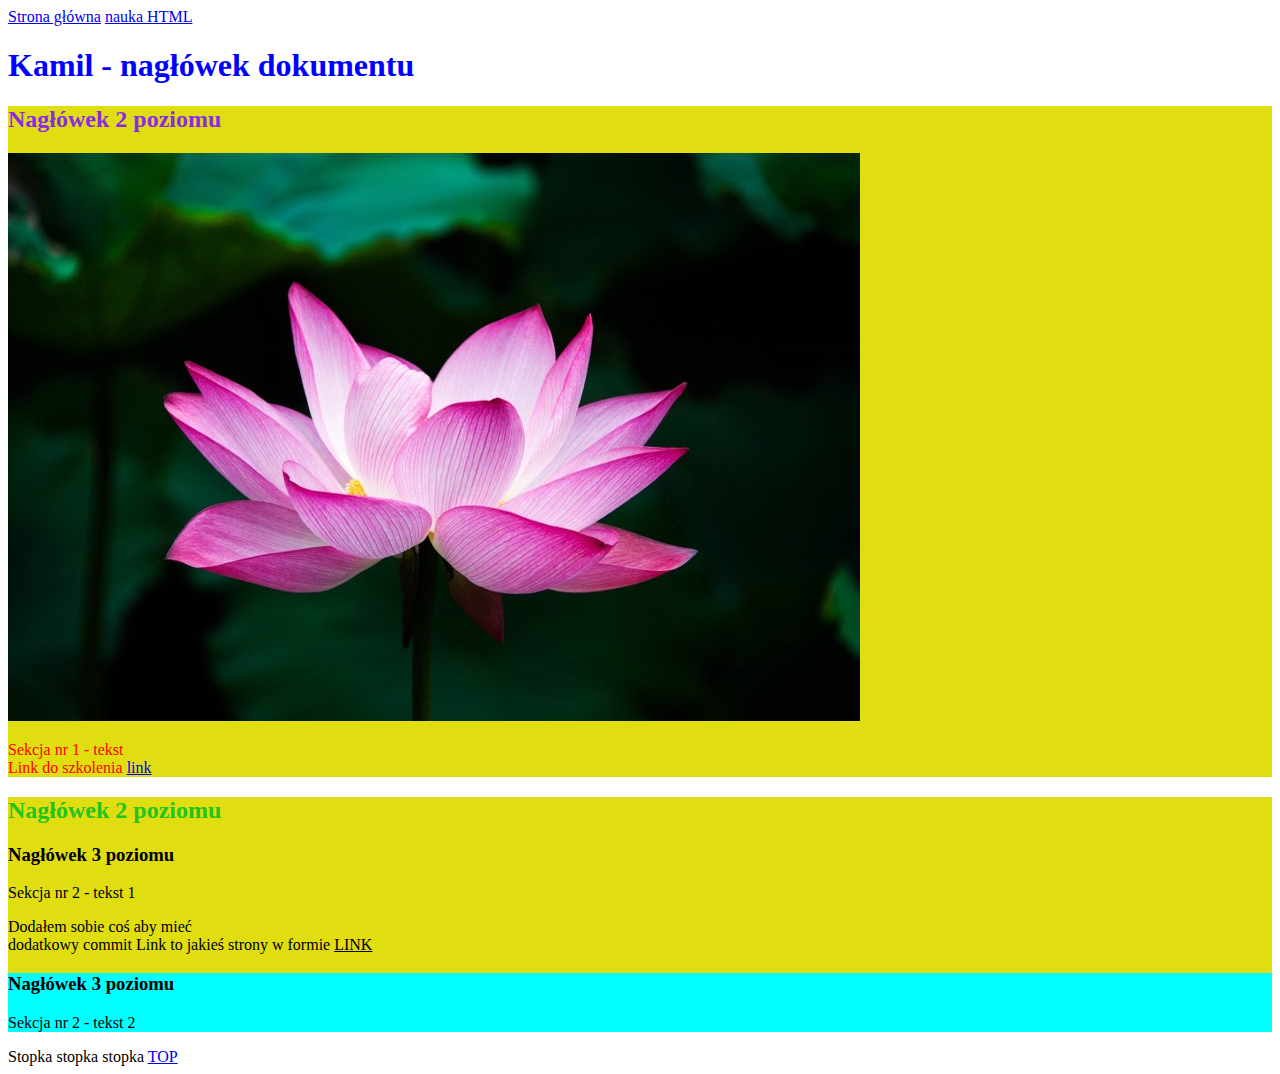
<file: index.html>
<!DOCTYPE html>
<!-- typ dokumentu-->
<html lang="pl">
  <!-- deklarowany język -->
  <head>
    <!-- informacje dla przeglądarki i silników wyszukiwania -->
    <meta charset="UTF-8" />
    <!-- kodowanie znaków-->
    <meta name="viewport" content="width=device-width, initial-scale=1.0" />
    <!-- vieport - responsywnoś, takgi "head" są nie domykane-->
    <title>WTF: Co Ten Frontend</title>
    <!-- jaki jest tytuł tego dokument-->
    <link href="style.css" rel="stylesheet" type="text/css" />
  </head>
  <body>
    <header>
      <nav>
        <a href="index.html">Strona główna</a>
        <a href="nauka-html.html">nauka HTML</a>
      </nav>
    </header>
    <main>
      <header>
        <h1 id="top"> Kamil - nagłówek dokumentu </h1>
      </header>
      <section>
        <!--półka w sklepie na której są artykuły-->
        <h2 style="color:blueviolet">Nagłówek 2 poziomu</h2>
        <img src="zdj.jpg" alt="Zdjęcie kwiatu"/>
        <p class="czerwony">Sekcja nr 1 - tekst </br>
         Link do szkolenia <a href="#szkolenie">link</a></p>
      </section>
      <section>
        <h2>Nagłówek 2 poziomu</h2>
        <article>
          <!--półka w sklepie na której są artykuły-->
          <h3>Nagłówek 3 poziomu</h3>
          <p>Sekcja nr 2 - tekst 1</p>
        </article>
        <article class="my-article">
          Dodałem sobie coś aby mieć <br> dodatkowy commit
          Link to jakieś strony w formie <a href="https://onet.pl" target="_blank">LINK</a>
        </article>
        <article id="szkolenie">
          <h3>Nagłówek 3 poziomu</h3>
          <p>Sekcja nr 2 - tekst 2 </br>
        </article>
      </section>
    </main>
    <footer>Stopka stopka stopka <a href="#top">TOP </a> </footer>
  </body>
</html>
</file>
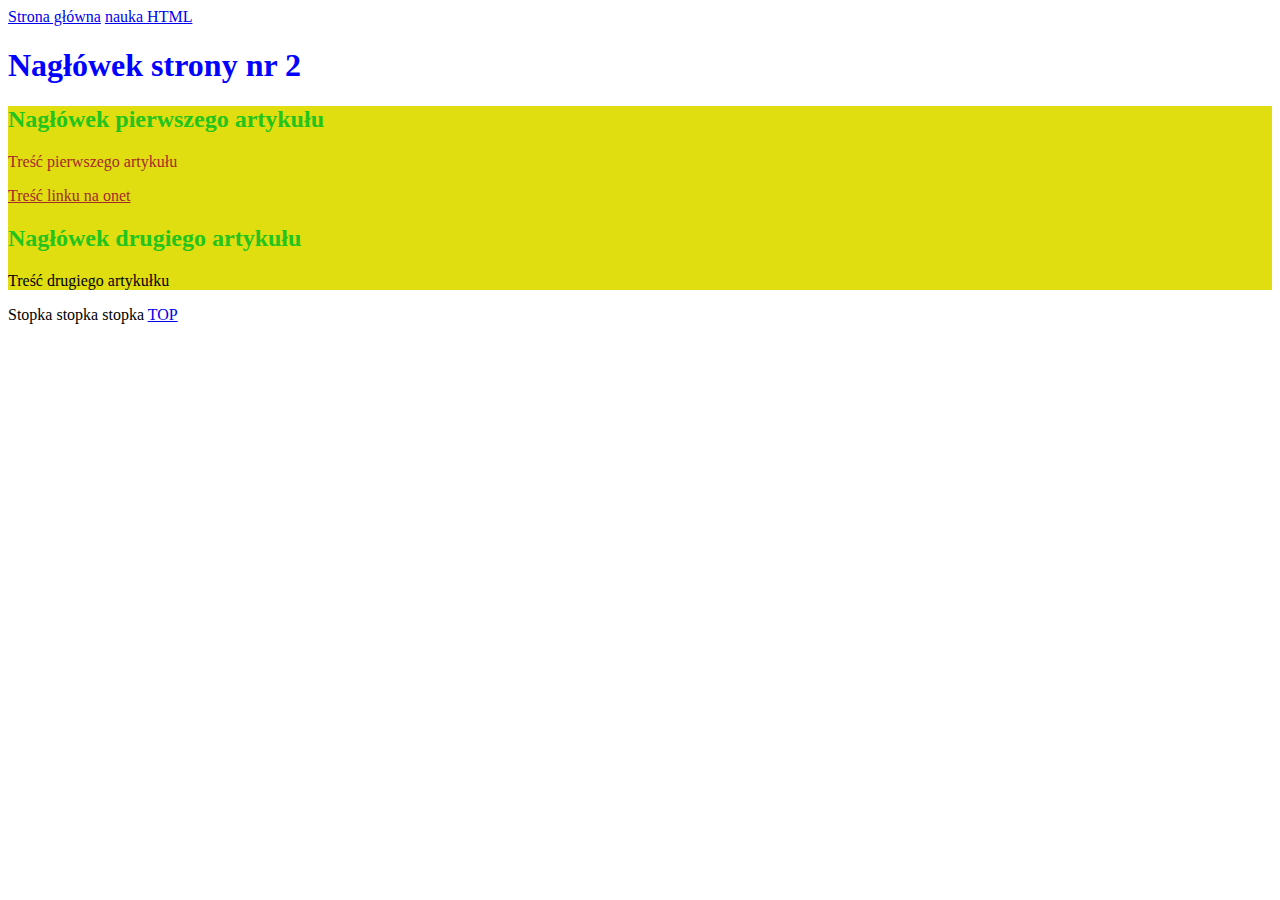
<file: nauka-html.html>
<!DOCTYPE html>
<html lang="pl">
    <head>
        <meta charset="UTF-8" />
        <meta name="viewport" content="width=device-width, initial-scale=1.0" />
        <title>WTF: Co Ten Frontend - strona nr 2</title>
        <link href="style.css" rel="stylesheet" type="text/css" />
  </head>
  <body>
    <header>
      <nav>
        <a href="index.html">Strona główna</a>
        <a href="nauka-html.html">nauka HTML</a>
      </nav>
    </header>
    <main>
      <header>
        <h1>Nagłówek strony nr 2</h1>
      </header>
      <section>
        <article class="about">
          <h2>Nagłówek pierwszego artykułu</h2>
          <p>Treść pierwszego artykułu</p>
          <a href="http://onet.pl">Treść linku na onet</a>
        </article>
        <article>
          <h2>Nagłówek drugiego artykułu</h2>
          <p>Treść drugiego artykułku</p>
        </article>
      </section>
    </main>
    <footer>Stopka stopka stopka <a href="#top">TOP </a> </footer>
    <script src="main.js">
    </script>
  </body>
</html>
</file>
<file: style.css>
h1 {
  color: blue;
}
h2 {
  color: #22c41d;
}
section {
  background-color: #e0dd11;
}

.czerwony {
  color: red;
}

#szkolenie {
  background-color: aqua;
}
.my-article p {
  background-color: beige;
  color: black;
} 

.about {
  color: brown;
}

section article a {
  color: inherit;
}
</file>
